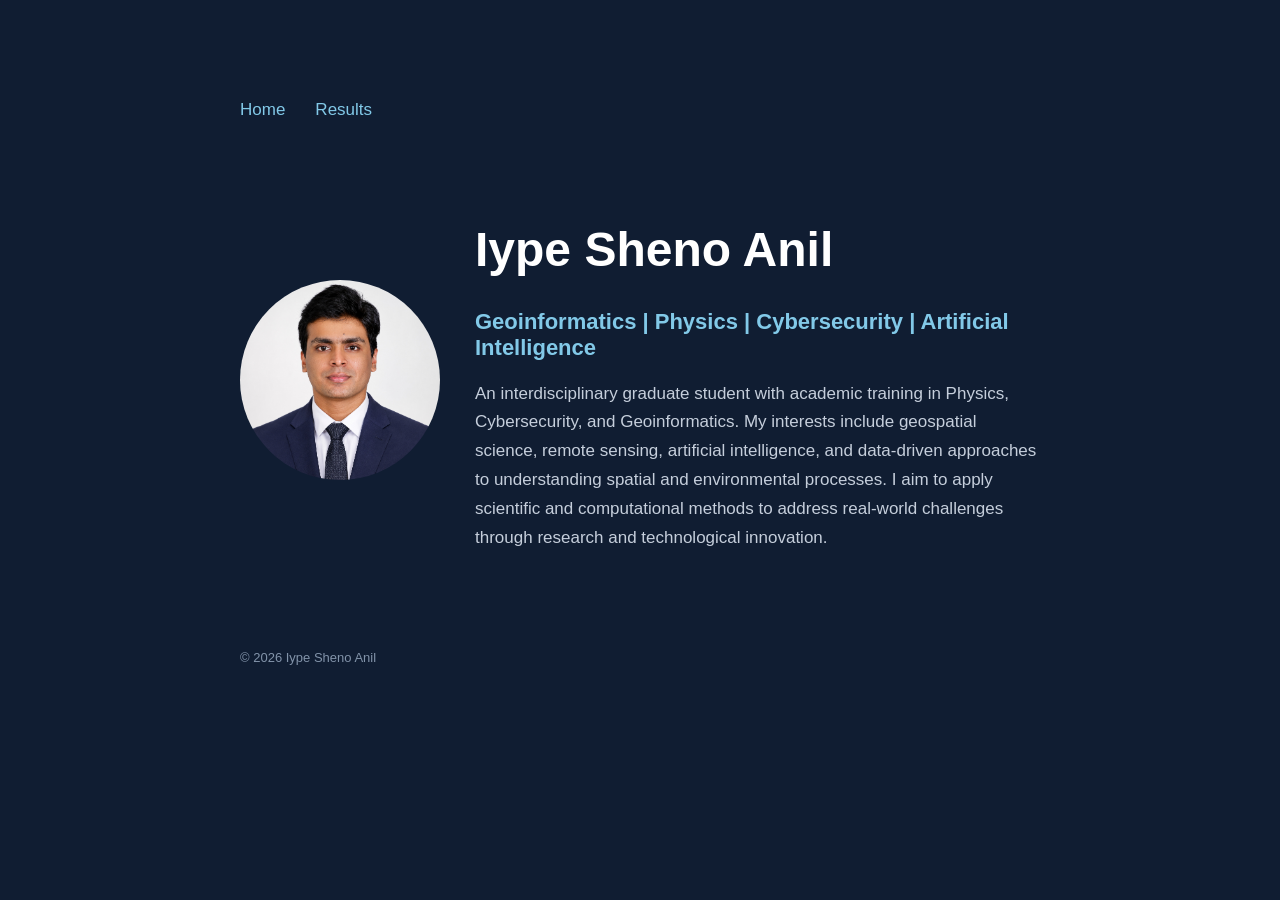
<file: index.html>
<!DOCTYPE html>
<html lang="en">

<head>
    <meta charset="UTF-8">
    <meta name="viewport" content="width=device-width, initial-scale=1.0">

    <title>Iype Sheno Anil</title>

    <link rel="stylesheet" href="style.css">
</head>

<body>
    <div class="container">

        <nav>
            <a href="index.html">Home</a>
            <a href="results/index.html">Results</a>
        </nav>

        <!-- profile section -->
        <div class="profile">

            <!-- profile photo -->
            <img src="profile.jpg" alt="Iype Sheno Anil">

            <!-- profile information -->
            <div class="profile-text">
                <h1>Iype Sheno Anil</h1>

                <h2>
                    Geoinformatics | Physics | Cybersecurity | Artificial Intelligence
                </h2>

                <p>
                    An interdisciplinary graduate student with academic training in Physics, Cybersecurity, and
                    Geoinformatics.
                    My interests include geospatial science, remote sensing, artificial intelligence, and data-driven
                    approaches
                    to understanding spatial and environmental processes.
                    I aim to apply scientific and computational methods to address real-world challenges through
                    research
                    and
                    technological innovation.
                </p>
            </div>

        </div>

        <footer>
            © 2026 Iype Sheno Anil
        </footer>

    </div>
</body>

</html>
</file>
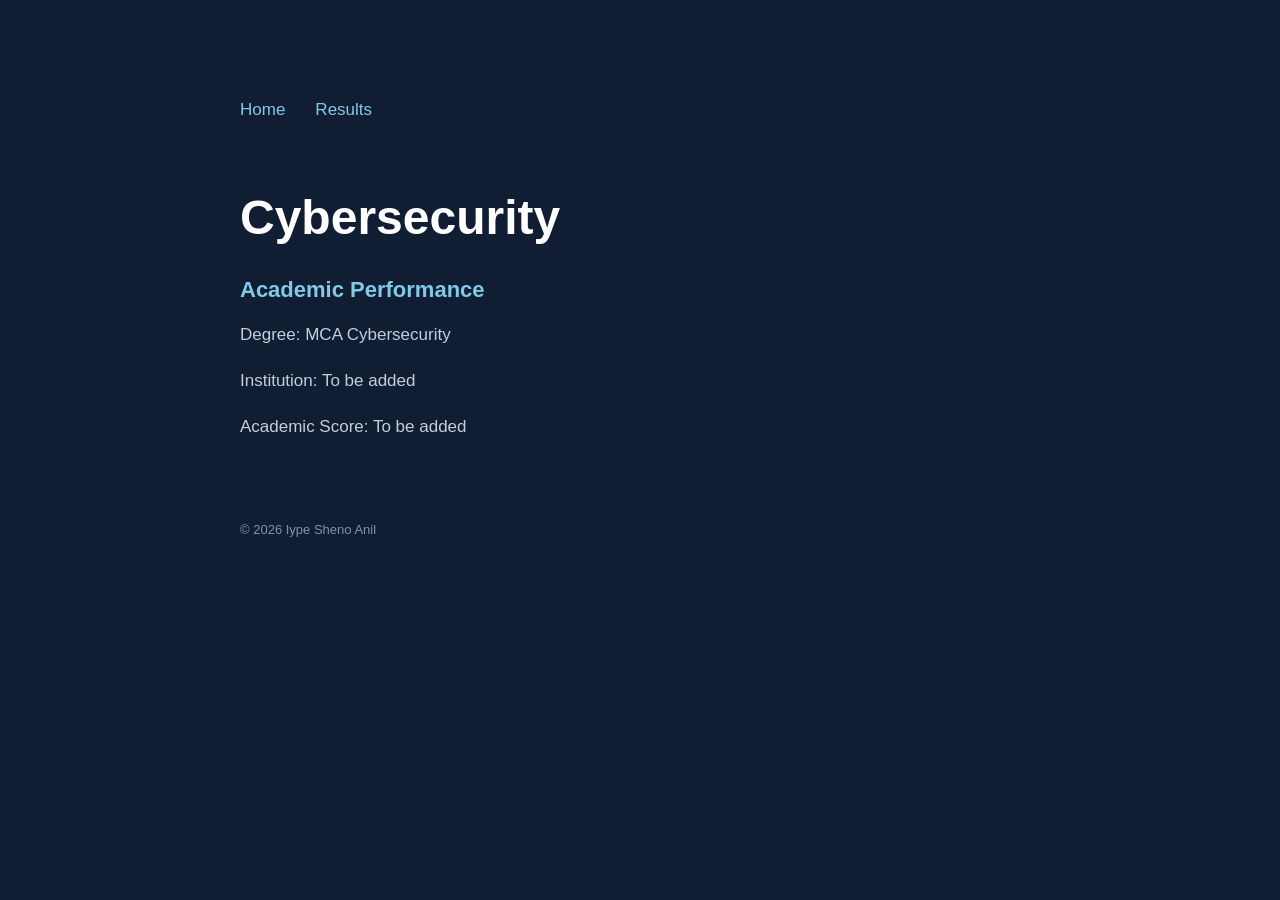
<file: results/cybersecurity.html>
<!DOCTYPE html>
<html lang="en">

<head>
    <meta charset="UTF-8">
    <meta name="viewport" content="width=device-width, initial-scale=1.0">

    <title>Cybersecurity | Iype Sheno Anil</title>

    <link rel="stylesheet" href="../style.css">
</head>

<body>

    <div class="container">

        <nav>
            <a href="../index.html">Home</a>
            <a href="index.html">Results</a>
        </nav>

        <h1>Cybersecurity</h1>

        <h2>Academic Performance</h2>

        <p>
            Degree: MCA Cybersecurity
        </p>

        <p>
            Institution: To be added
        </p>

        <p>
            Academic Score: To be added
        </p>

        <footer>© 2026 Iype Sheno Anil</footer>

    </div>
</body>

</html>
</file>
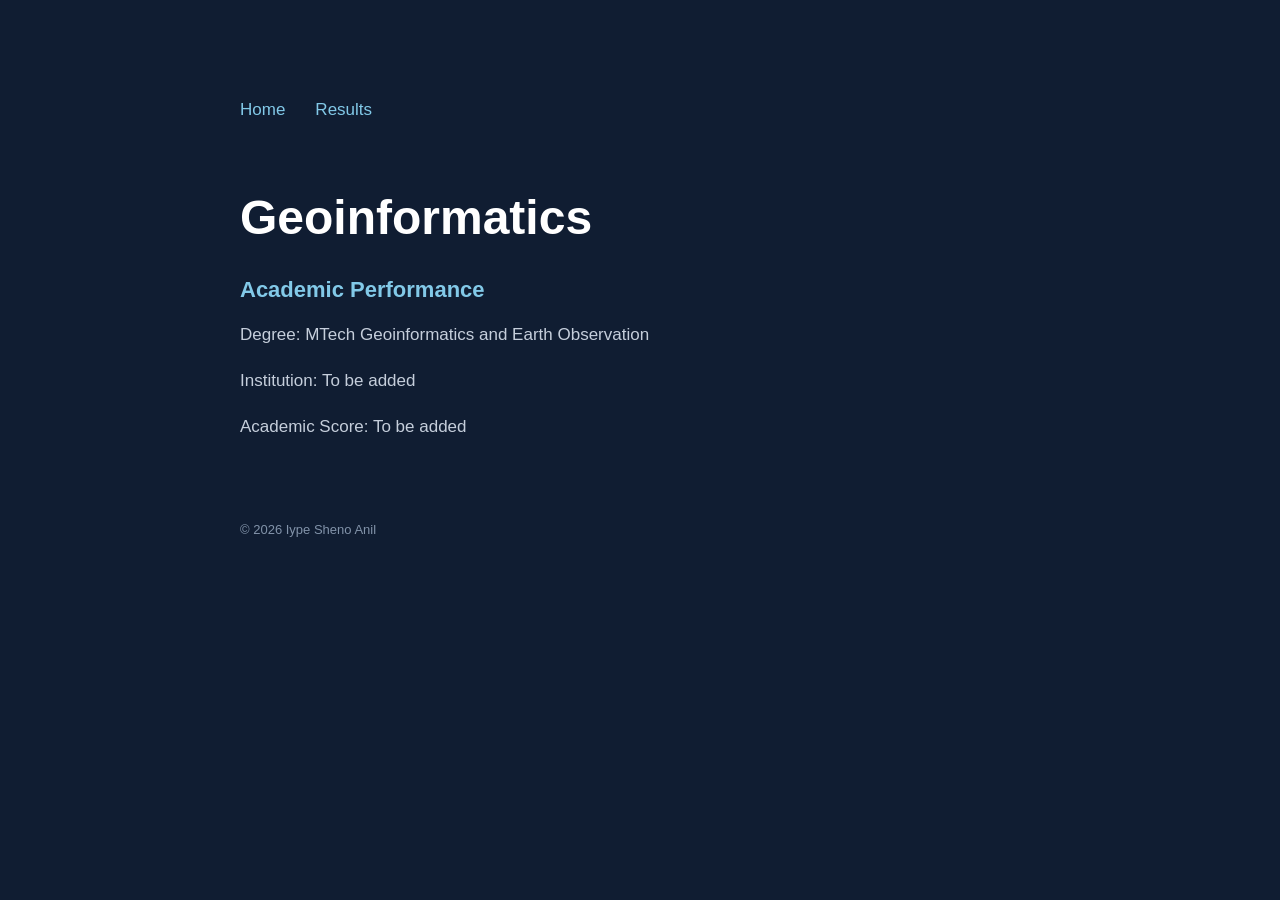
<file: results/geoinformatics.html>
<!DOCTYPE html>
<html lang="en">

<head>
    <meta charset="UTF-8">
    <meta name="viewport" content="width=device-width, initial-scale=1.0">

    <title>Geoinformatics | Iype Sheno Anil</title>

    <link rel="stylesheet" href="../style.css">
</head>

<body>

    <div class="container">

        <nav>
            <a href="../index.html">Home</a>
            <a href="index.html">Results</a>
        </nav>

        <h1>Geoinformatics</h1>

        <h2>Academic Performance</h2>

        <p>
            Degree: MTech Geoinformatics and Earth Observation
        </p>

        <p>
            Institution: To be added
        </p>

        <p>
            Academic Score: To be added
        </p>

        <footer>© 2026 Iype Sheno Anil</footer>

    </div>
</body>

</html>
</file>
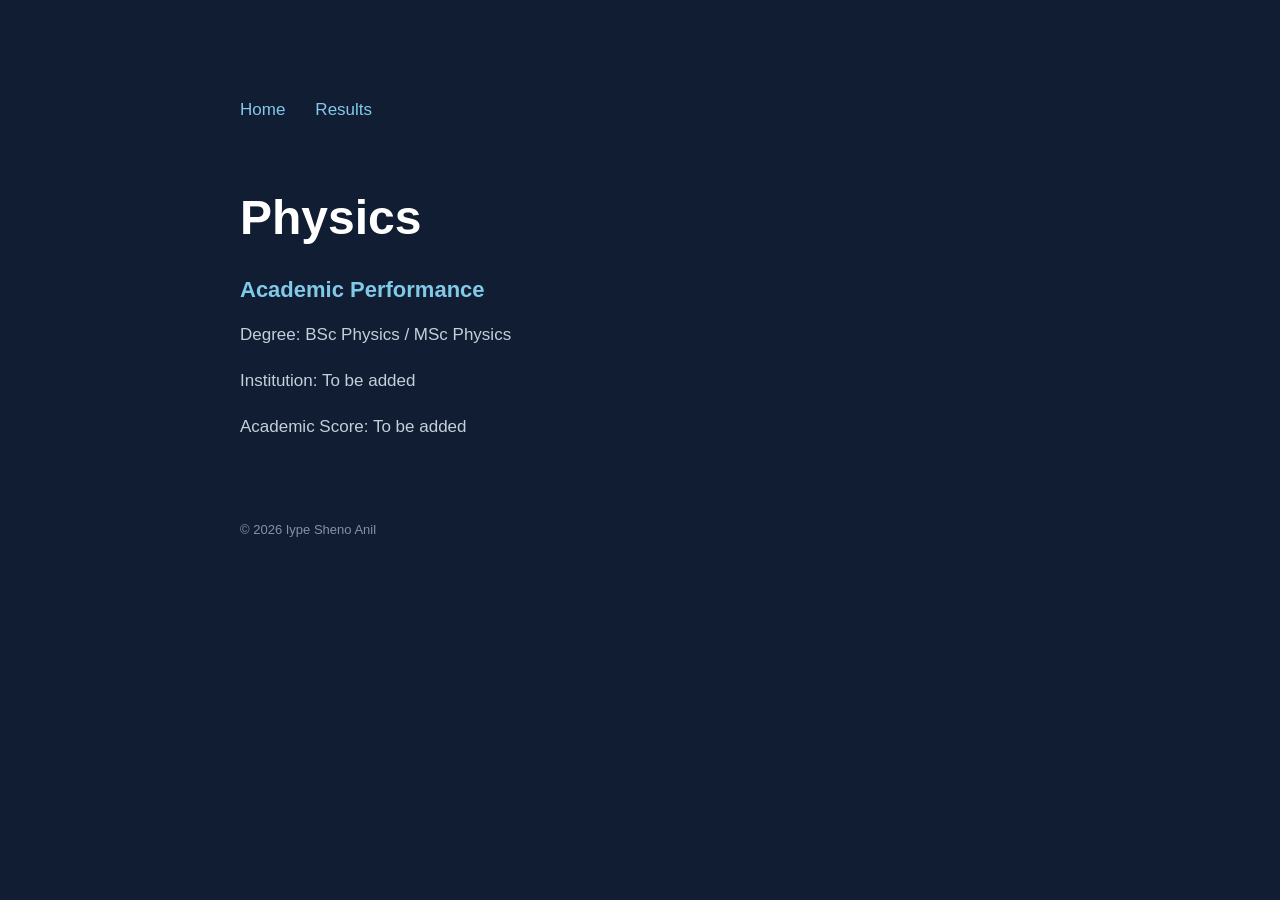
<file: results/physics.html>
<!DOCTYPE html>
<html lang="en">

<head>
    <meta charset="UTF-8">
    <meta name="viewport" content="width=device-width, initial-scale=1.0">

    <title>Physics | Iype Sheno Anil</title>

    <link rel="stylesheet" href="../style.css">
</head>

<body>

    <div class="container">

        <nav>
            <a href="../index.html">Home</a>
            <a href="index.html">Results</a>
        </nav>

        <h1>Physics</h1>

        <h2>Academic Performance</h2>

        <p>
            Degree: BSc Physics / MSc Physics
        </p>

        <p>
            Institution: To be added
        </p>

        <p>
            Academic Score: To be added
        </p>

        <footer>© 2026 Iype Sheno Anil</footer>

    </div>
</body>

</html>
</file>
<file: style.css>
body {
    margin: 0;
    padding: 40px;
    background-color: #101d32;
    color: white;
    font-family: Arial, sans-serif;
}

.container {
    max-width: 800px;
    margin: 60px auto;
}

h1 {
    font-size: 48px;
}

h2 {
    color: #82c9e8;
    font-size: 22px;
}

p {
    color: #c5cedb;
    font-size: 17px;
    line-height: 1.7;
}

footer {
    margin-top: 80px;
    color: #8293a9;
    font-size: 13px;
}

nav {
    display: flex;
    gap: 30px;
    margin-bottom: 70px;
}

nav a {
    color: #82c9e8;
    text-decoration: none;
    font-size: 17px;
}

nav a:hover {
    color: white;
}

.result-link {
    display: block;
    color: white;
    text-decoration: none;
    background-color: #1b2d45;
    padding: 18px;
    margin: 15px 0;
    border-radius: 8px;
}

.result-link:hover {
    background-color: #294563;
}

/* profile layout */
.profile {
    display: flex;          /* places image and text side-by-side (horizontal layout) */
    align-items: center;    /* vertically align both sections */
    gap: 35px;              /* space between image and text */
}

/* profile photo */
.profile img {
    width: 200px;
    height: 200px;
    border-radius: 50%;
    object-fit: cover;
    flex-shrink: 0;
    /* prevents image from shrinking when Flexbox runs out of space */
}

/* profile text */
.profile-text {
    flex: 1;
    /* allows text section to grow & occupy remaining available space in Flexbox container */
}

/* mobile layout - allows to apply different CSS rules depending on the device screen size */
@media (max-width: 600px) {
    .profile {
        flex-direction: column;
        /* changes Flexbox direction */
        align-items: flex-start;
        /* aligns items at the beginning of cross-axis */
        /* direction is column, cross-axis is horizontal */
    }
}
</file>
